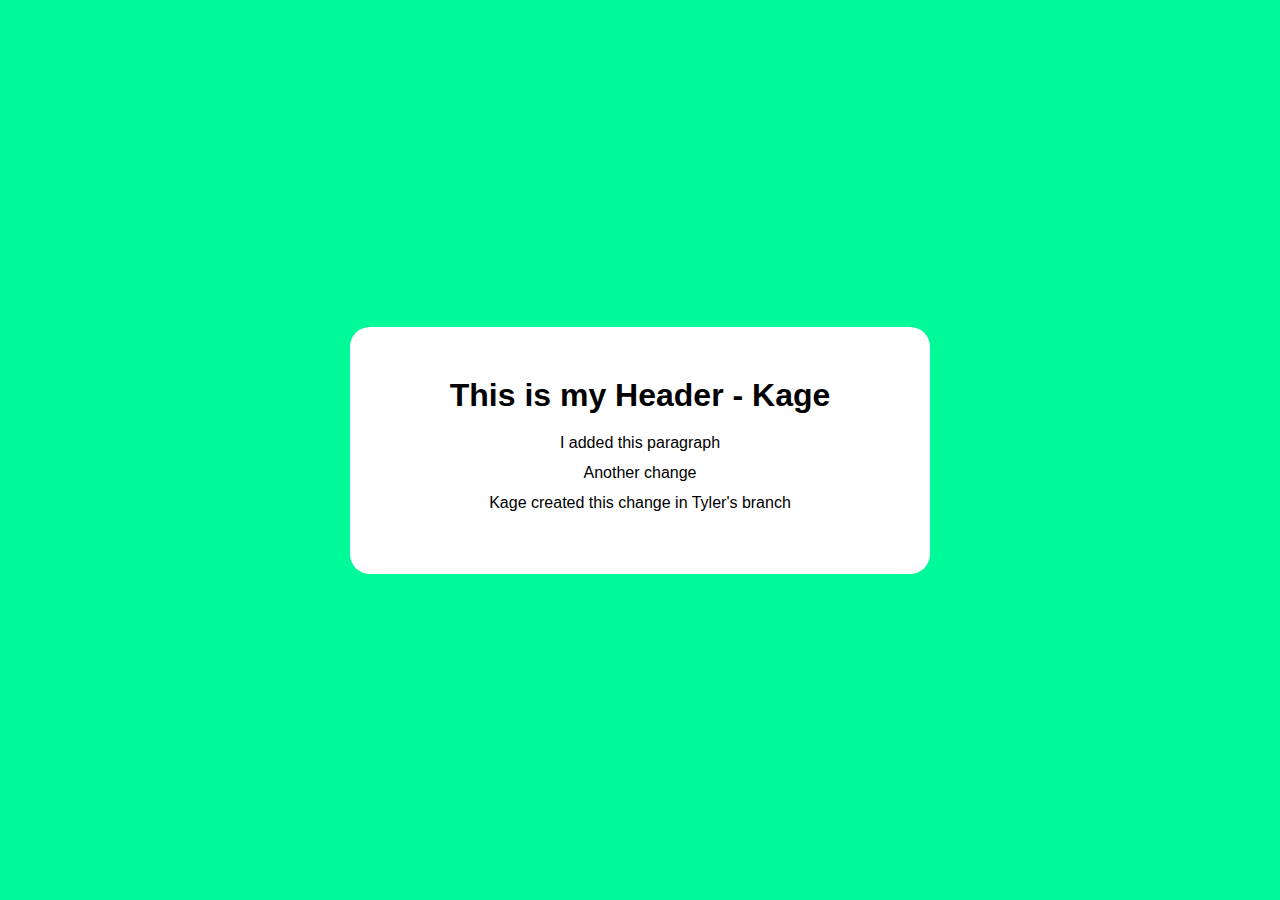
<file: index.html>
<!DOCTYPE html>
<html lang="en">
  <head>
      <meta charset="UTF-8">
      <meta name="viewport" content="width=device-width, initial-scale=1.0">
      <title>Document</title>
      <link type="text/css" rel="stylesheet" href="css/style.css">
  </head>
  <body>
    <div class="container">
      <h1>This is my Header - Kage</h1>
      <p>I added this paragraph</p>
      <p>Another change</p>
      <p>Kage created this change in Tyler's branch</p>
    </div>
    
  </body>
</html>
</file>
<file: css/style.css>
* {
    margin: 0;
    padding: 0;
    font-family: Arial, sans-serif;
}

body {
    height: 100vh;
    background-color: mediumspringgreen;
    display: flex;
    justify-content: center;
    align-items: center;
}

.container {
    background: white;
    padding: 50px 100px;
    text-align: center;
    border-radius: 20px;
}

h1 {
    margin-bottom: 20px;
}

p {
    margin-bottom: 12px;
}
</file>
